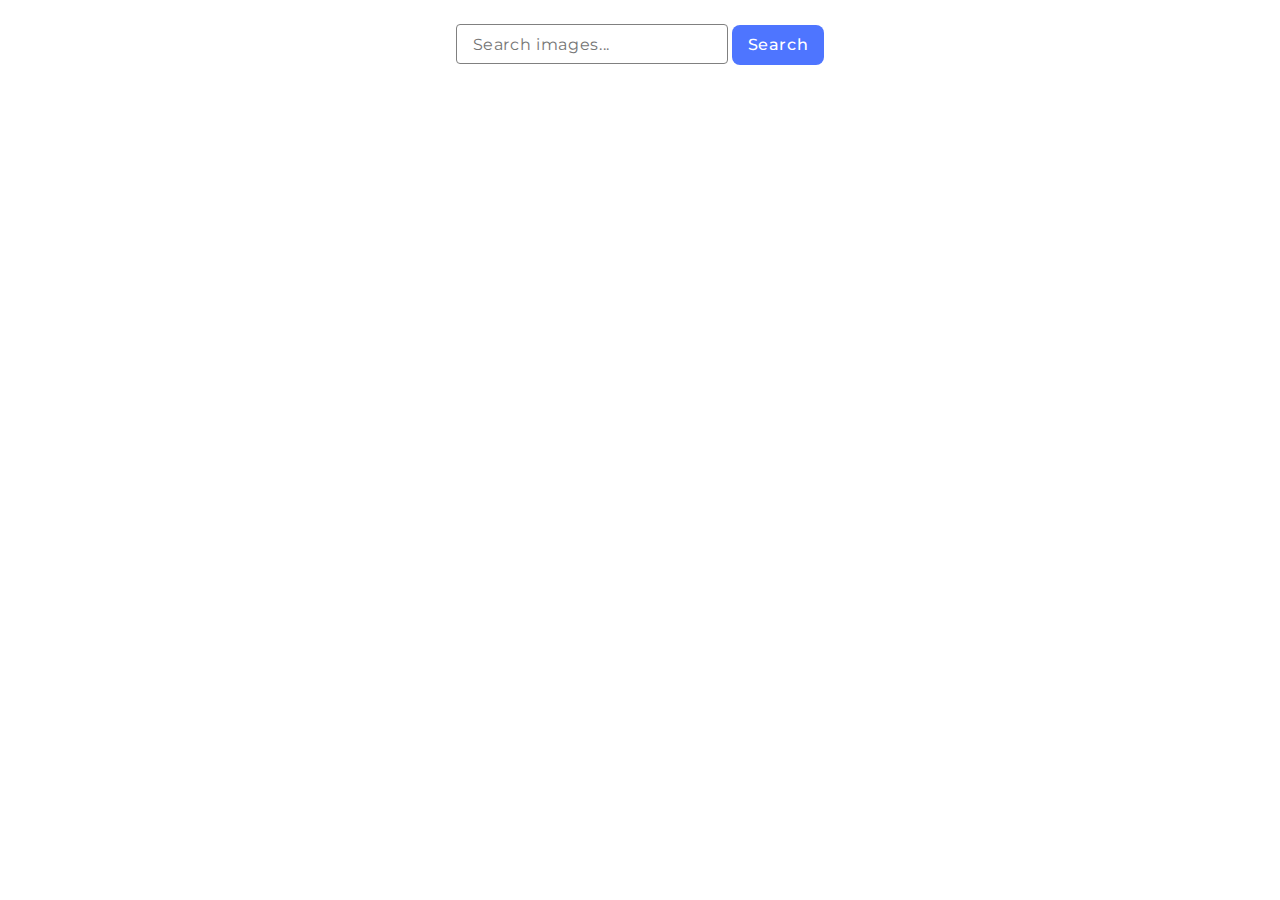
<file: src/index.html>
<!DOCTYPE html>
<html lang="en">

<head>
      <meta charset="UTF-8" />
      <meta name="viewport" content="width=device-width, initial-scale=1.0" />
      <title>Homework-12 Evych</title>
      <link rel="preconnect" href="https://fonts.googleapis.com" />
      <link rel="preconnect" href="https://fonts.gstatic.com" crossorigin />
      <link href="https://fonts.googleapis.com/css2?family=Montserrat:wght@400..600&display=swap" rel="stylesheet" />
      <link rel="stylesheet" href="./css/styles.css" />
</head>

<body>
      <form class="searchImg">
            <label>
                  <input type="text" name="searchText" class="searchText" placeholder="Search images..." />
            </label>
            <button type="submit" class="btn">Search</button>
      </form>
      <ul class="gallery"></ul><span></span>
      <button class="btn show-more hidden" type="button">Load more</button>
      <script type="module" src="./main.js"></script>
</body>

</html>
</file>
<file: src/css/styles.css>
/**
  |============================
  | include css partials with
  | default @import url()
  |============================
*/
/* Common styles */
@import url('./reset.css');
@import url('./base.css');
@import url('./loader.css');
@import url('./main.css');
</file>
